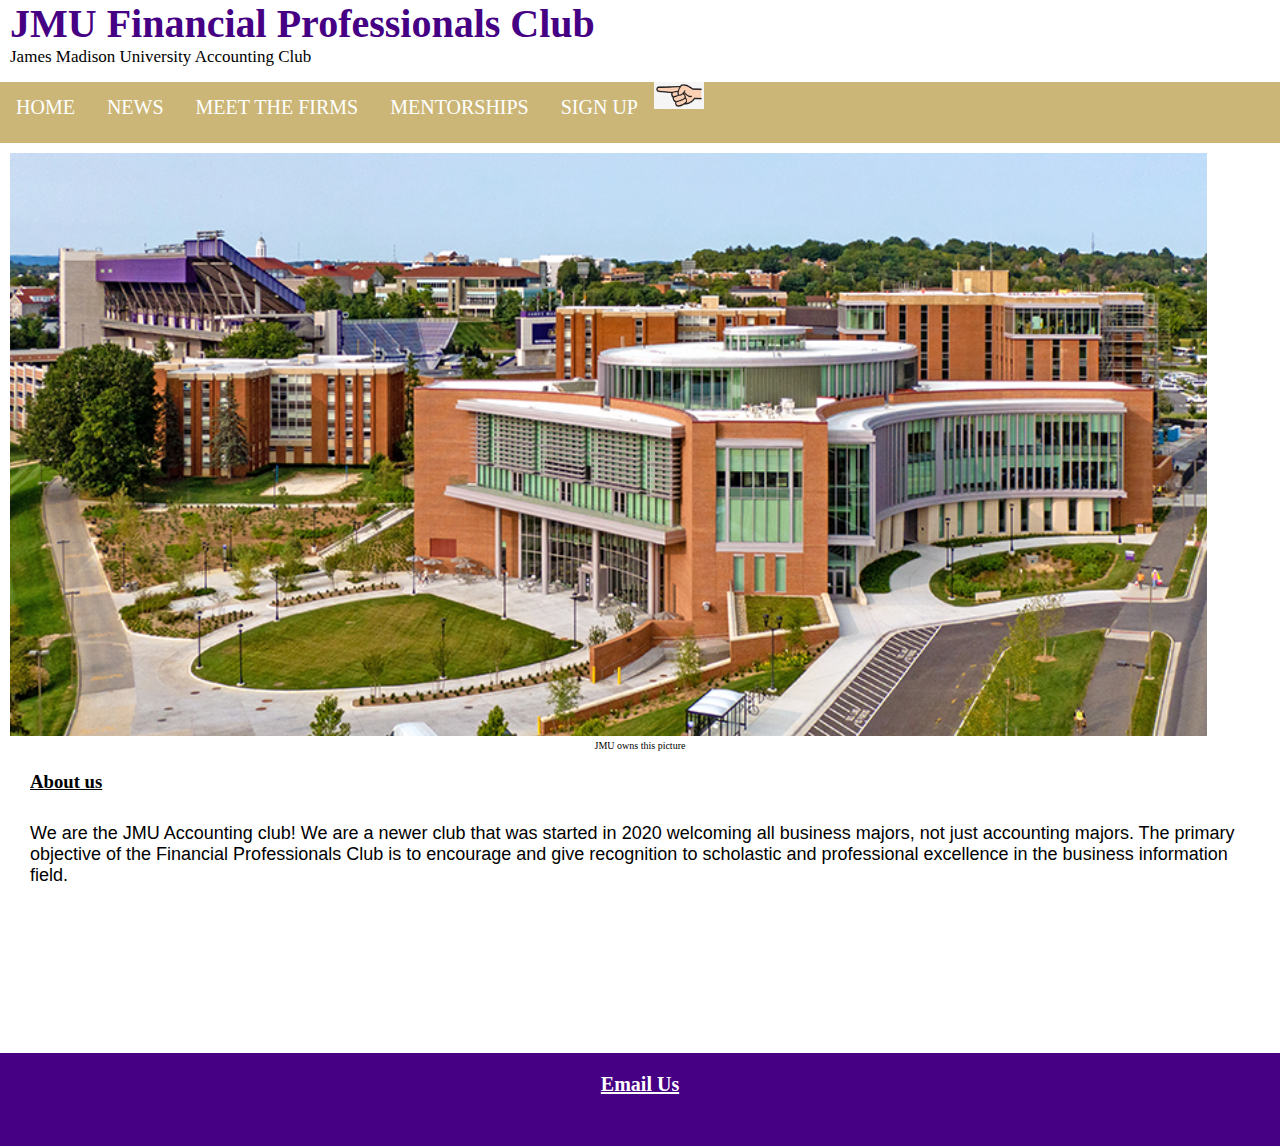
<file: index.html>
<!DOCTYPE html>
<html lang="en">
<head>
    <title>Page Layout</title>
    <link rel="stylesheet" href="/css/indexcss.css">
    <link rel="stylesheet" href="/css/animation.css">
    <link rel="shortcut icon" type="image/png" href="images/jmu-favicon.png"/>
    <meta name="viewport" content="width=device-width,initial-scale=1">
</head>

<body>
     
    <!-- Header Section -->
    <header>
        <div class="head1">JMU Financial Professionals Club</div>
        <div class="head2">James Madison University Accounting Club</div>
    </header>
     
    <!-- Menu Navigation Bar -->
    <div class="menu">
        <a href="/index.html">HOME</a>
        <a href="/news.html">NEWS</a>

        <a href="/meetthefirms.html">MEET THE FIRMS</a>
        <a href="/mentorships.html">MENTORSHIPS</a>
        <a href="/signup.html">SIGN UP</a>
        <img src="images/Finger.png" alt="finger ponting to sign up" style="max-height: 50px; max-width: 50px;" id="Money-shake">
        
        
        
        
    </div>
     
    <!-- Body section -->
    <div class = "body_sec">
        <section id="Content">
            <img src="images/cob-building.png" alt="picture of jmu school of buiness">
            <span style="display:flex; justify-content: center; font-size:x-small;">JMU owns this picture</span>
            <h3 id="low-head" style="text-decoration: underline;">About us</h3>
            <p> We are the JMU Accounting club! We are a newer club that was started in 2020 welcoming all business
            majors, not just accounting majors. The primary objective of the Financial Professionals Club is to encourage and give recognition to 
            scholastic and professional excellence in the business information field.</p>
        </section>
    </div>
     
    <!-- Footer Section -->
    <footer><a href="mailto:JMUAccountClub@dukes.jmu.Edu" style="color:white">Email Us</a></footer>
</body>
</html>
</file>
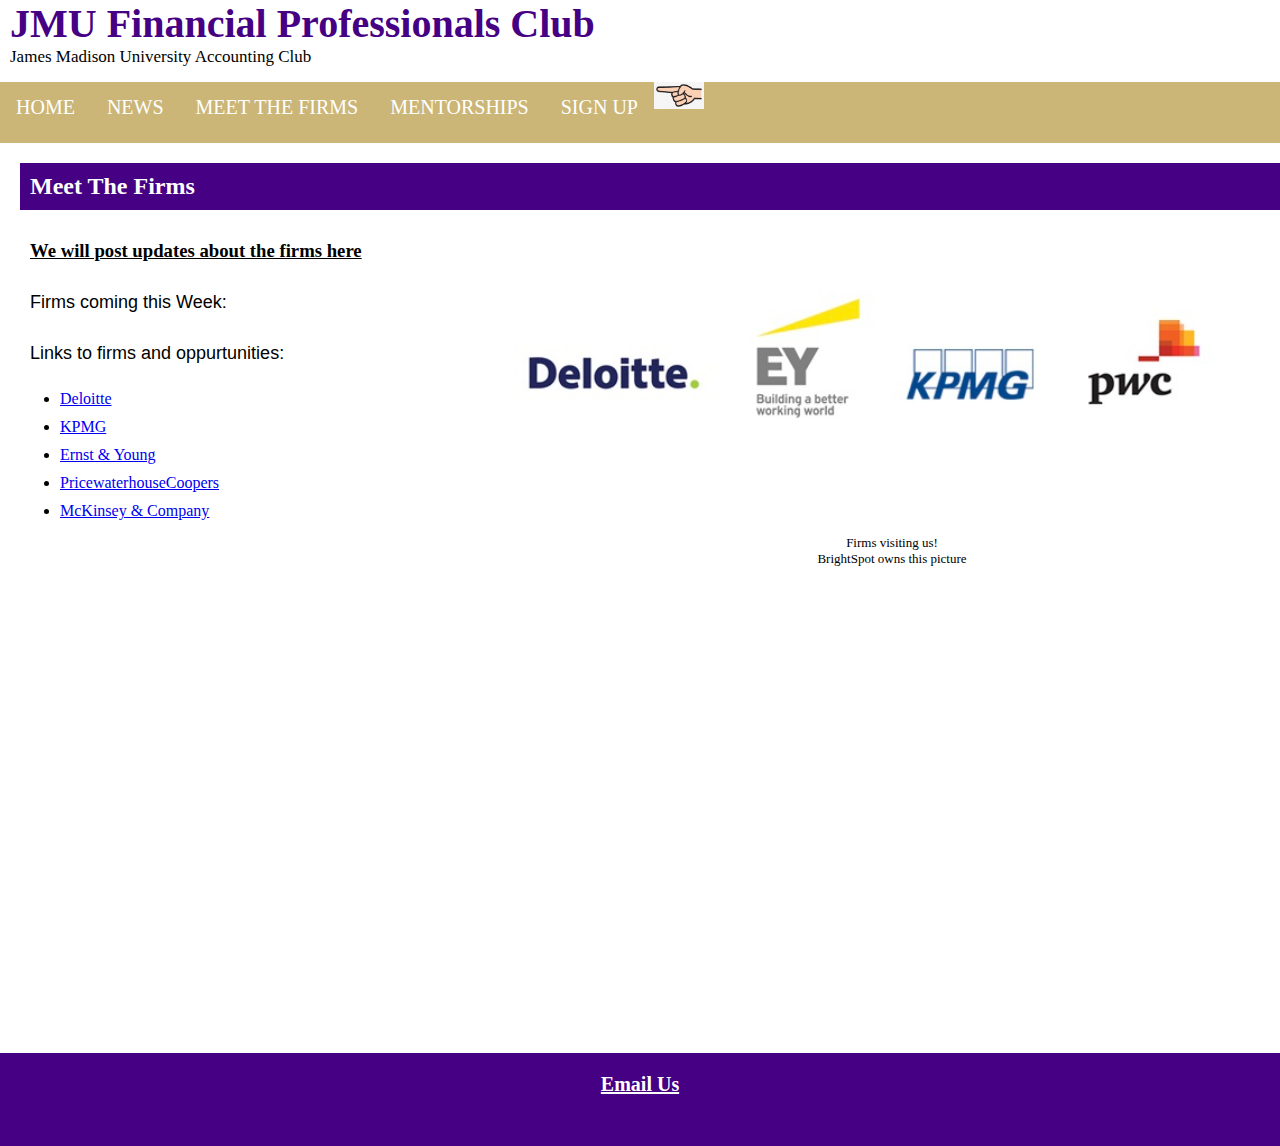
<file: meetthefirms.html>
<!DOCTYPE html>
<html lang="en">
<head>
    <title>Page Layout</title>
    <link rel="stylesheet" href="/css/indexcss.css">
    <link rel="stylesheet" href="/css/animation.css">
    <link rel="shortcut icon" type="image/png" href="images/jmu-favicon.png"/>
    <meta name="viewport" content="width=device-width,initial-scale=1">

</head>

<body>
     
    <!-- Header Section -->
    <header>
        <div class="head1">JMU Financial Professionals Club</div>
        <div class="head2">James Madison University Accounting Club</div>
    </header>
     
    <!-- Menu Navigation Bar -->
    <div class="menu">
        <a href="/index.html">HOME</a>
        <a href="/news.html">NEWS</a>

        <a href="/meetthefirms.html">MEET THE FIRMS</a>
        <a href="/mentorships.html">MENTORSHIPS</a>
        <a href="/signup.html">SIGN UP</a>
        <img src="images/Finger.png" alt="finger ponting to sign up" style="max-height: 50px; max-width: 50px;" id="Money-shake">
        
        
    </div>
     
    <!-- Body section -->
    <div class = "body_sec">
        <section id="Content">

            <h2 class="low-head">Meet The Firms</h2>
            <div class="content-left">
                <h3 style="text-decoration: underline;">We will post updates about the firms here</h3>
                <p>Firms coming this Week:</p>

                <p>Links to firms and oppurtunities:</p>
                <ul>
                    <li><a href="https://www2.deloitte.com/us/en/pages/careers/articles/join-deloitte-undergraduate-degree-opportunities.html?icid=top_join-deloitte-undergraduate-degree-opportunities">
                        Deloitte</a></li>
                    <li> <a href="https://www.kpmgcampus.com/">KPMG</a></li>
                    <li> <a href="https://www.ey.com/en_us/careers/student-programs">Ernst & Young</a></li>
                    <li> <a href="https://jobs.us.pwc.com/entry-level">PricewaterhouseCoopers</a></li>
                    <li> <a href="https://www.mckinsey.com/careers/students">McKinsey & Company</a></li>
                                
                </ul>
             </div>
             
             <div class="content-right">
                <img src="images/kpmg-logos.jpeg" alt="picture of firms logos">
                <span style="display:flex; justify-content: center; font-size:small;">Firms visiting us!</span>
                <span style="display:flex; justify-content: center; font-size:small;">BrightSpot owns this picture</span>
             </div>
            
        </section>
    </div>
     
    <!-- Footer Section -->
    <footer><a href="mailto:JMUAccountClub@dukes.jmu.Edu" style="color:white">Email Us</a></footer>
</body>
</html>
</file>
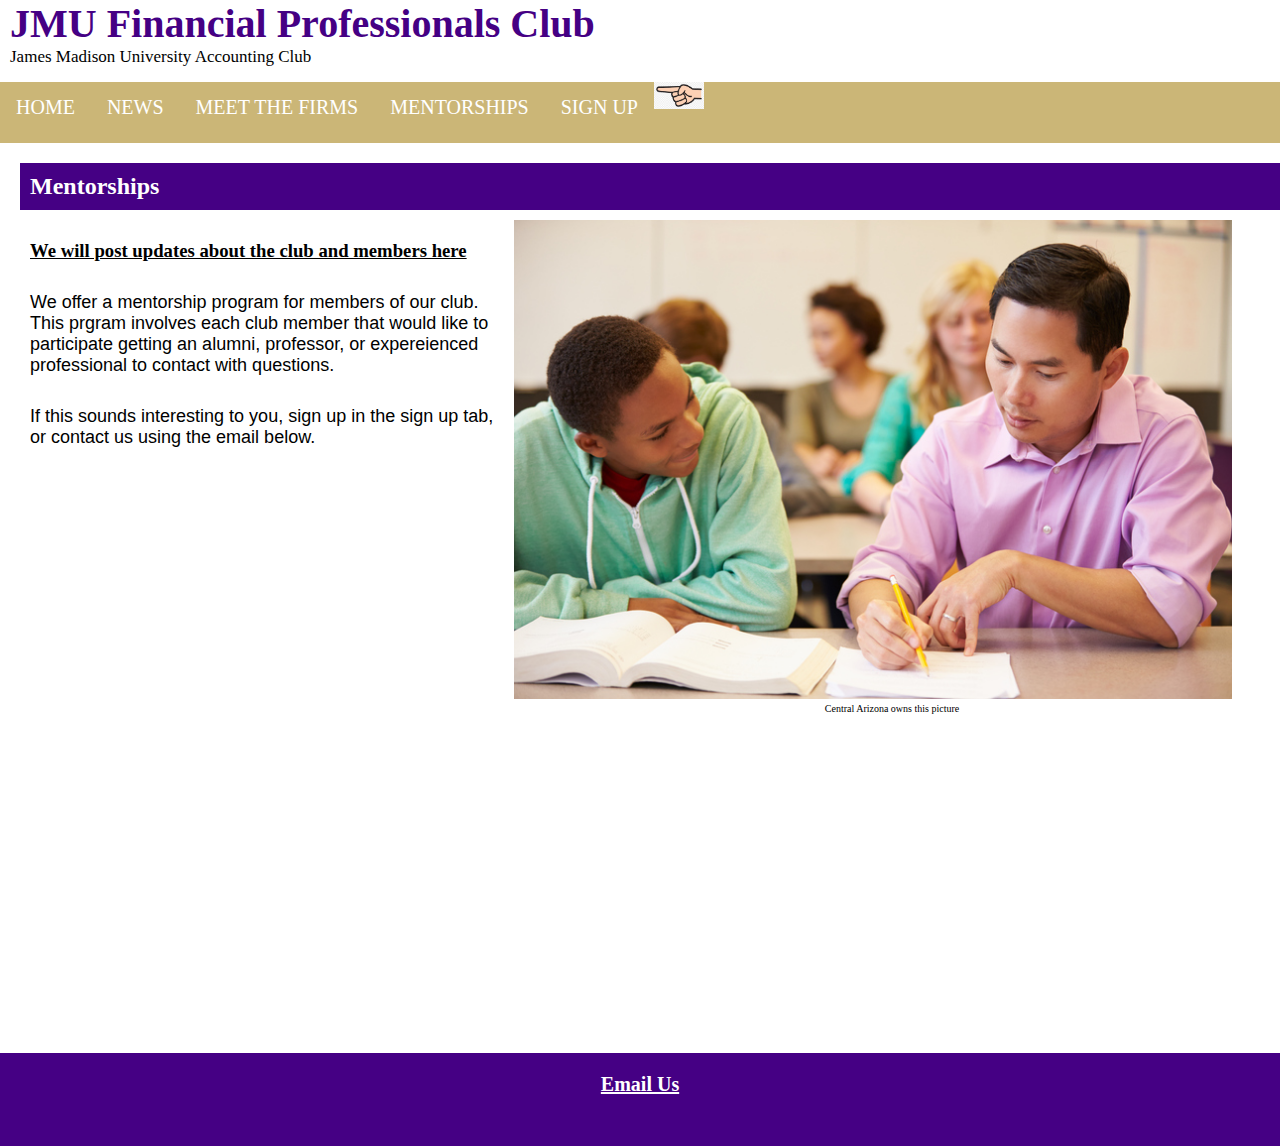
<file: mentorships.html>
<!DOCTYPE html>
<html lang="en">
<head>
    <title>Page Layout</title>
    <link rel="stylesheet" href="/css/indexcss.css">
    <link rel="stylesheet" href="/css/animation.css">
    <link rel="shortcut icon" type="image/png" href="images/jmu-favicon.png"/>
    <meta name="viewport" content="width=device-width,initial-scale=1">

</head>

<body>
     
    <!-- Header Section -->
    <header>
        <div class="head1">JMU Financial Professionals Club</div>
        <div class="head2">James Madison University Accounting Club</div>
    </header>
     
    <!-- Menu Navigation Bar -->
    <div class="menu">
        <a href="/index.html">HOME</a>
        <a href="/news.html">NEWS</a>

        <a href="/meetthefirms.html">MEET THE FIRMS</a>
        <a href="/mentorships.html">MENTORSHIPS</a>
        <a href="/signup.html">SIGN UP</a>
        <img src="images/Finger.png" alt="finger ponting to sign up" style="max-height: 50px; max-width: 50px;" id="Money-shake">
        
        
    </div>
     
    <!-- Body section -->
    <div class = "body_sec">
        <section id="Content">

            <h2 class="low-head">Mentorships</h2>
            <div class="content-left">
                <h3 style="text-decoration: underline;">We will post updates about the club and members here</h3>
                <p>We offer a mentorship program for members of our club.
                    This prgram involves each club member that would like to participate getting an alumni, professor, or expereienced professional
                to contact with questions.</p>
                <p>If this sounds interesting to you, sign up in the sign up tab, or contact us using the email below.</p>
             </div>
             
             <div class="content-right">
                <img src="images/tutoring.jpeg" alt="Mentor mentoring a student">
                <span style="display:flex; justify-content: center; font-size:x-small;">Central Arizona owns this picture</span>
                
             </div>
            
        </section>
    </div>
     
    <!-- Footer Section -->
    <footer><a href="mailto:JMUAccountClub@dukes.jmu.Edu" style="color:white">Email Us</a></footer>
</body>
</html>
</file>
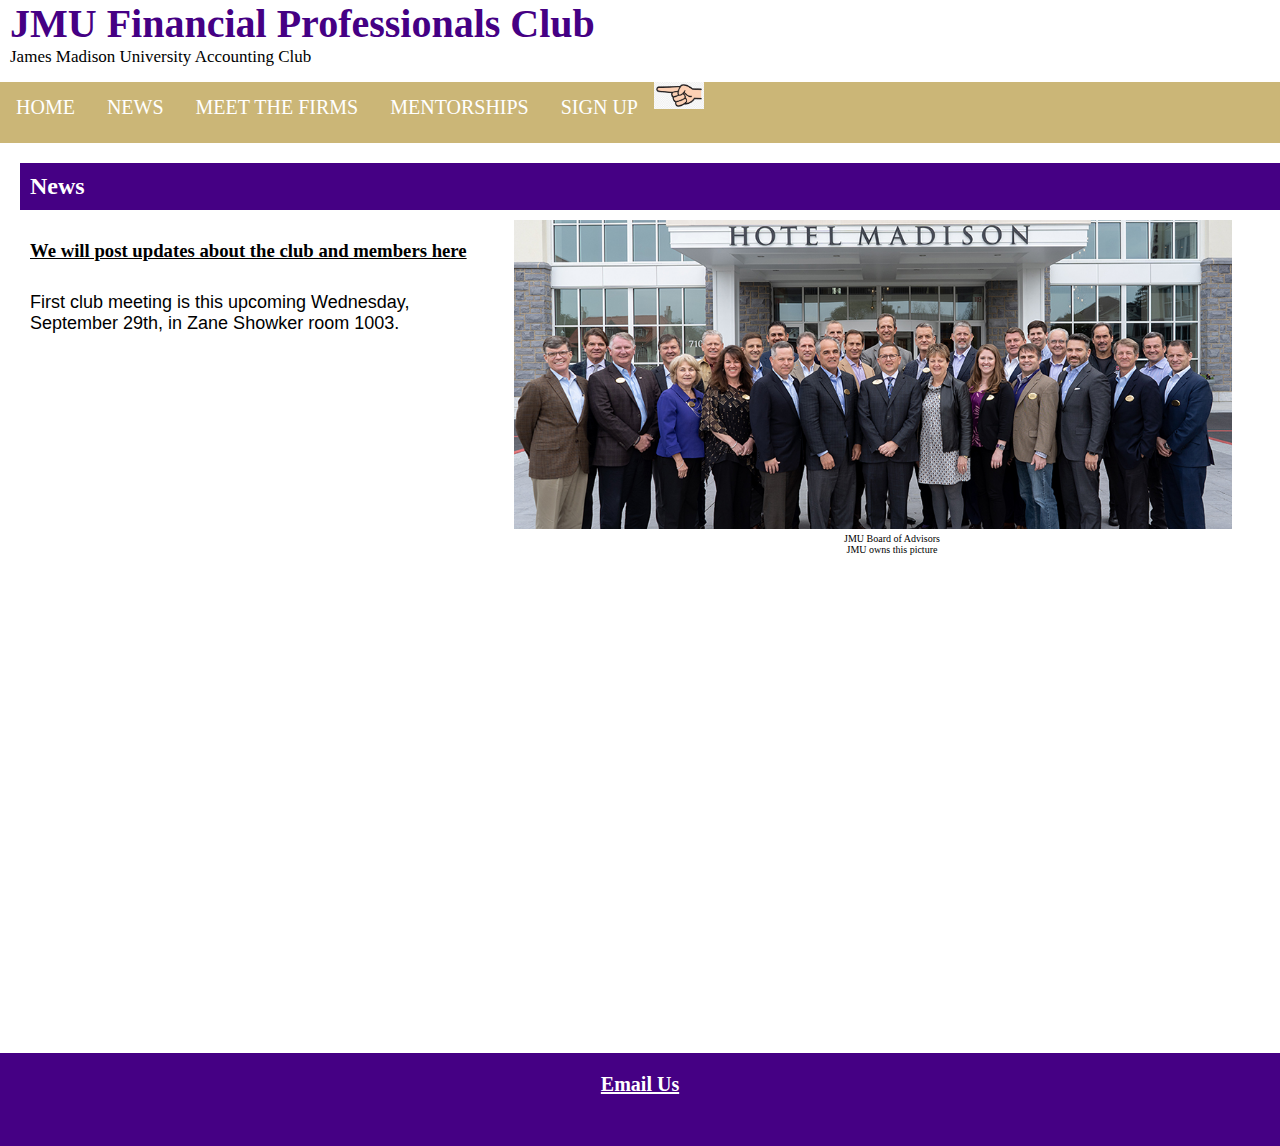
<file: news.html>
<!DOCTYPE html>
<html lang="en">
<head>
    <title>Page Layout</title>
    <link rel="stylesheet" href="/css/indexcss.css">
    <link rel="stylesheet" href="/css/animation.css">
    <link rel="shortcut icon" type="image/png" href="images/jmu-favicon.png"/>
    <meta name="viewport" content="width=device-width,initial-scale=1">
    
</head>
<body>
     
    <!-- Header Section -->
    <header>
        <div class="head1">JMU Financial Professionals Club</div>
        <div class="head2">James Madison University Accounting Club</div>
    </header>
     
    <!-- Menu Navigation Bar -->
    <div class="menu">
        <a href="/index.html">HOME</a>
        <a href="/news.html">NEWS</a>

        <a href="/meetthefirms.html">MEET THE FIRMS</a>
        <a href="/mentorships.html">MENTORSHIPS</a>
        <a href="/signup.html">SIGN UP</a>
        <img src="images/Finger.png" alt="finger ponting to sign up" style="max-height: 50px; max-width: 50px;" id="Money-shake">
        
        
    </div>
     
    <!-- Body section -->
    <div class = "body_sec">
        <section>

            <h2 class="low-head">News</h2>
            <div class="content-left">
                <h3 style="text-decoration: underline;">We will post updates about the club and members here</h3>
                <p>First club meeting is this upcoming Wednesday, September 29th, in Zane Showker room 1003.</p>
             </div>
             
             <div class="content-right">
                <img src="images/advisors.jpeg" alt="picture of board of advisors">
                <span style="display:flex; justify-content: center; font-size:x-small;">JMU Board of Advisors</span>
                <span style="display:flex; justify-content: center; font-size:x-small;">JMU owns this picture</span>
             </div>
            
        </section>
    </div>
     
    <!-- Footer Section -->
    <footer><a href="mailto:JMUAccountClub@dukes.jmu.Edu" style="color:white">Email Us</a></footer>
</body>
</html>
</file>
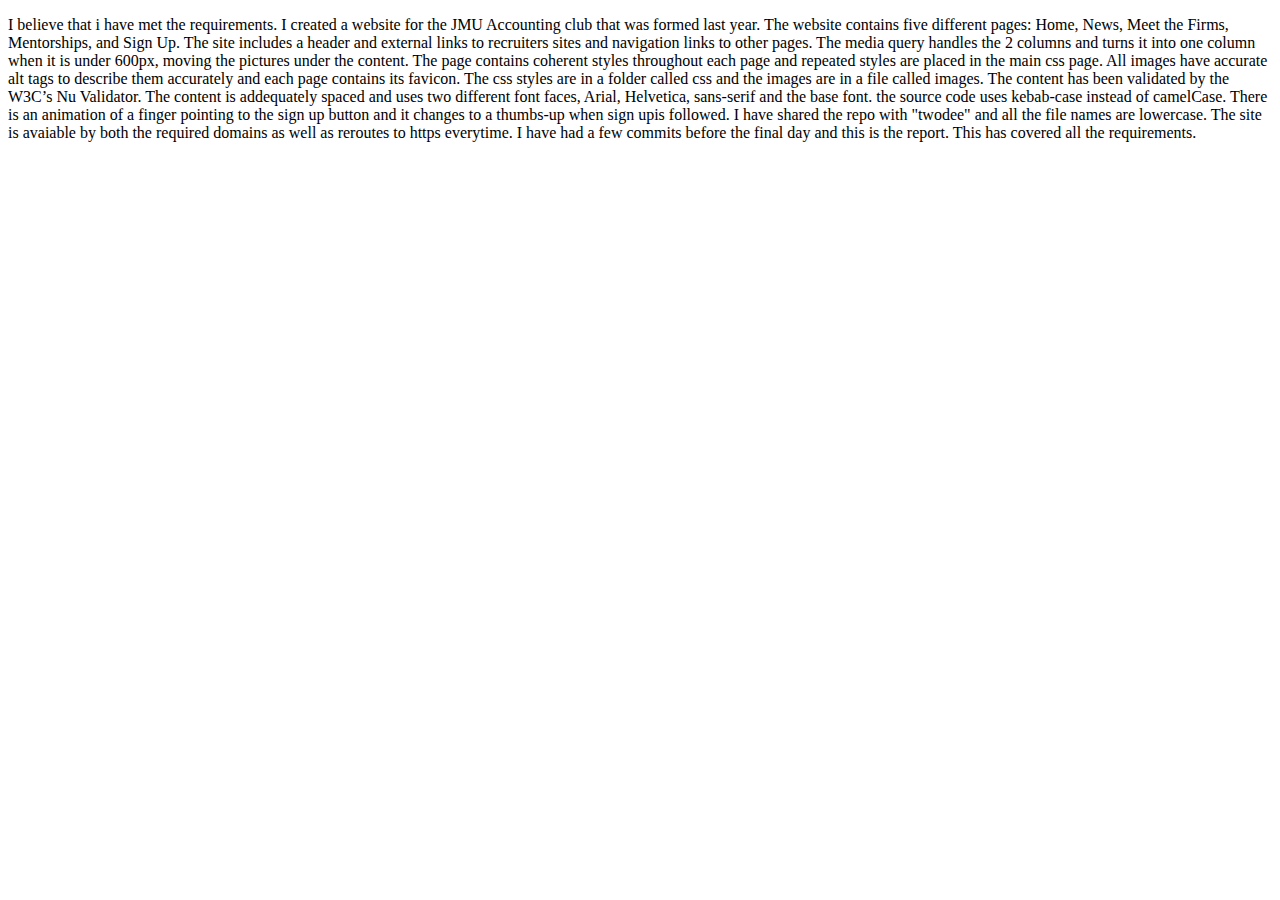
<file: report.html>
<!DOCTYPE html>
<html lang="en">
<head>
    <meta charset="UTF-8">
    <meta http-equiv="X-UA-Compatible" content="IE=edge">
    <meta name="viewport" content="width=device-width, initial-scale=1.0">
    <title>Document</title>
</head>
<body>
    <p>
        I believe that i have met the requirements. I created a website for the JMU Accounting club that was formed
        last year. The website contains five different pages: Home, News, Meet the Firms, Mentorships, and Sign Up.
        The site includes a header and external links to recruiters sites and navigation links to other pages. The media 
        query handles the 2 columns and turns it into one column when it is under 600px, moving the pictures under the 
        content. The page contains coherent styles throughout each page and repeated styles are placed in the main 
        css page. All images have accurate alt tags to describe them accurately and each page 
        contains its favicon. The css styles are in a folder called css and the images are in a file called images. The content 
        has been validated by the W3C’s Nu Validator.
        The content is addequately spaced and uses two different font faces, Arial, Helvetica, sans-serif and the base font. 
        the source code uses kebab-case instead of camelCase. There is an animation of a finger pointing 
        to the sign up button and it changes to a thumbs-up when sign upis followed. I have shared the repo with 
        "twodee" and all the file names are lowercase. The site is avaiable by both the required domains as well 
        as reroutes to https everytime. I have had a few commits before the final day and this is the report. 
        This has covered all the requirements.
    </p>
</body>
</html>
</file>
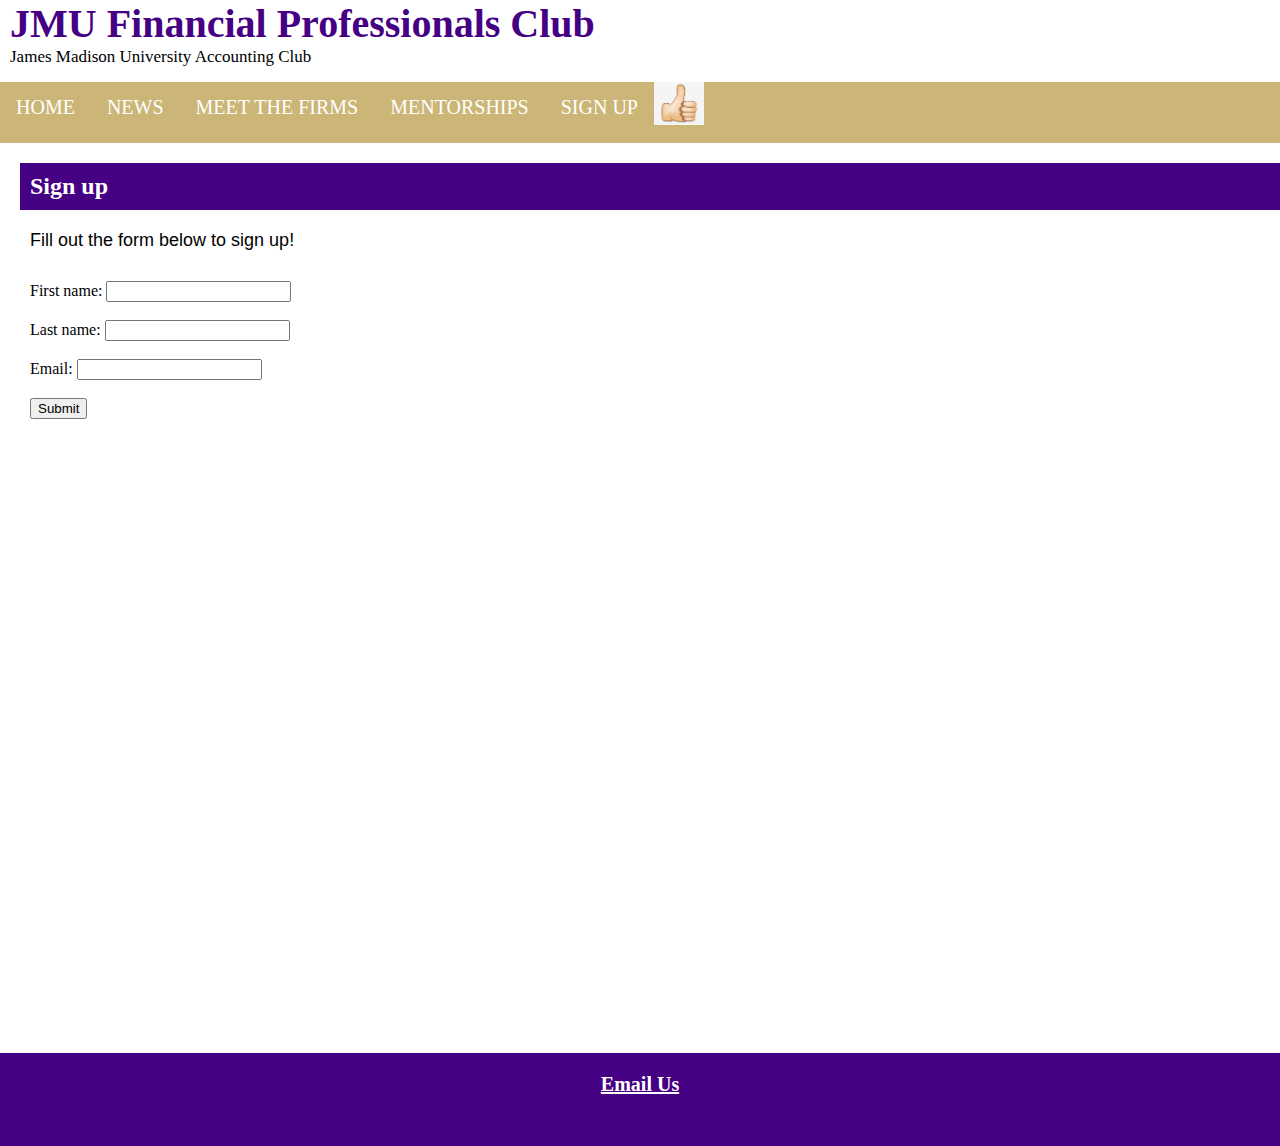
<file: signup.html>
<!DOCTYPE html>
<html lang="en">
<head>
    <title>Page Layout</title>
    <link rel="stylesheet" href="/css/indexcss.css">
    <link rel="stylesheet" href="/css/form.css">
    <link rel="stylesheet" href="/css/animation.css">
    
    <link rel="shortcut icon" type="image/png" href="images/jmu-favicon.png"/>
    <meta name="viewport" content="width=device-width,initial-scale=1">
</head>

<body>
     
    <!-- Header Section -->
    <header>
        <div class="head1">JMU Financial Professionals Club</div>
        <div class="head2">James Madison University Accounting Club</div>
    </header>
     
    <!-- Menu Navigation Bar -->
    <div class="menu">
        <a href="/index.html">HOME</a>
        <a href="/news.html">NEWS</a>
  
        <a href="/meetthefirms.html">MEET THE FIRMS</a>
        <a href="/mentorships.html">MENTORSHIPS</a>
        <a href="/signup.html">SIGN UP</a>
        <img src="images/thumbs-up.png" alt="finger ponting to sign up" style="max-height: 50px; max-width: 50px;" id="Money-shake">
        
        
    </div>
     
    <!-- Body section -->
    <div class = "body_sec">
        <section id="Content">

            <h2 class="low-head">Sign up</h2>
            <p>Fill out the form below to sign up!</p>
            
                <form class="form">
                    <label>First name:</label>
                    <input type="text" ><br><br>
                    <label>Last name:</label>
                    <input type="text" ><br><br>
                    <label>Email:</label>
                    <input type="text" ><br><br>
                    <button type="button">Submit</button>
                  
              </form>
            
            
        </section>
    </div>
     
    <!-- Footer Section -->
    <footer><a href="mailto:JMUAccountClub@dukes.jmu.Edu" style="color:white">Email Us</a></footer>
</body>
</html>
</file>
<file: css/indexcss.css>
.head1 {
    font-size:40px;
    color:#450084;
    font-weight:bold;
    margin-left: 10px;
}
.head2 {
    font-size:17px;
    margin-left:10px;
    margin-bottom:15px;
}

body {
    margin: 0 auto;
    background-position:center;
    background-size: contain;
}

.low-head {
    background-color:#450084; 
    color: white; 
    width: 100%;
}

.menu {  
    position: sticky;
    top: 0;
    background-color: #CBB677;
    padding-bottom:10px;
    color:white;
    margin: 10px auto;
    overflow: hidden;
}
.menu a {
    float: left;
    color: white;
    text-align: center;
    padding: 14px 16px;
    text-decoration: none;
    font-size: 20px;
}

footer {
    width: 100%;
    bottom: 0px;
    background-color: #450084;
    margin-top: auto;
    color: #fff;
    padding-top:20px;
    padding-bottom:50px;
    text-align:center;
    font-size:20px;
    font-weight:bold;
}
.body_sec {
    margin-left:10px;
    margin-right: 10px;
    display: flex;
    flex-direction: column;
    min-height: 100vh;
}

img {
    width: 95%;
    height: auto;
}

#founder {
    display: flex;
    flex-direction: row;
    flex-wrap: wrap;
    width: 97%;
    
}

p {
    padding: 10px;
    margin: 10px;
    font-size: 18px;
    font-family: Arial, Helvetica, sans-serif;
}


h1, h2, h3, li{
    
    padding: 10px;
    margin: 10px;
}

li {
    padding: 0px;
}

.content-right {
    width: 60%; float:right
}

.content-left {
    width: 40%; 
    float:left
}

@media screen and (max-width: 600px) {
    
    .content-right {
        position: relative;
    top: 31px;
    float: none;
    padding: 10px;
    margin: 10px;
    }

    .content-left {
        width: 100%;
        float: none;
        
    }
}

#Money-shake {
    
    animation: shake 1s;
    animation-iteration-count: infinite;
    
  }

  @keyframes shake {
    0% { transform: translate(1px, 1px) ; }
    25% { transform: translate(-15px, 15px) ; }
    50% { transform: translate(1px, 1px) ; }
    75% { transform: translate(1px, 1px) ; }
    
  }
</file>
<file: css/animation.css>
#Money-shake {
    
    animation: shake 1s;
    animation-iteration-count: infinite;
    
  }

  @keyframes shake {
    0% { transform: translate(1px, 1px) ; }
    25% { transform: translate(-15px, 15px) ; }
    50% { transform: translate(1px, 1px) ; }
    75% { transform: translate(1px, 1px) ; }
    
  }
</file>
<file: css/form.css>
form {
    margin: 10px;
    padding: 10px;
}
</file>
